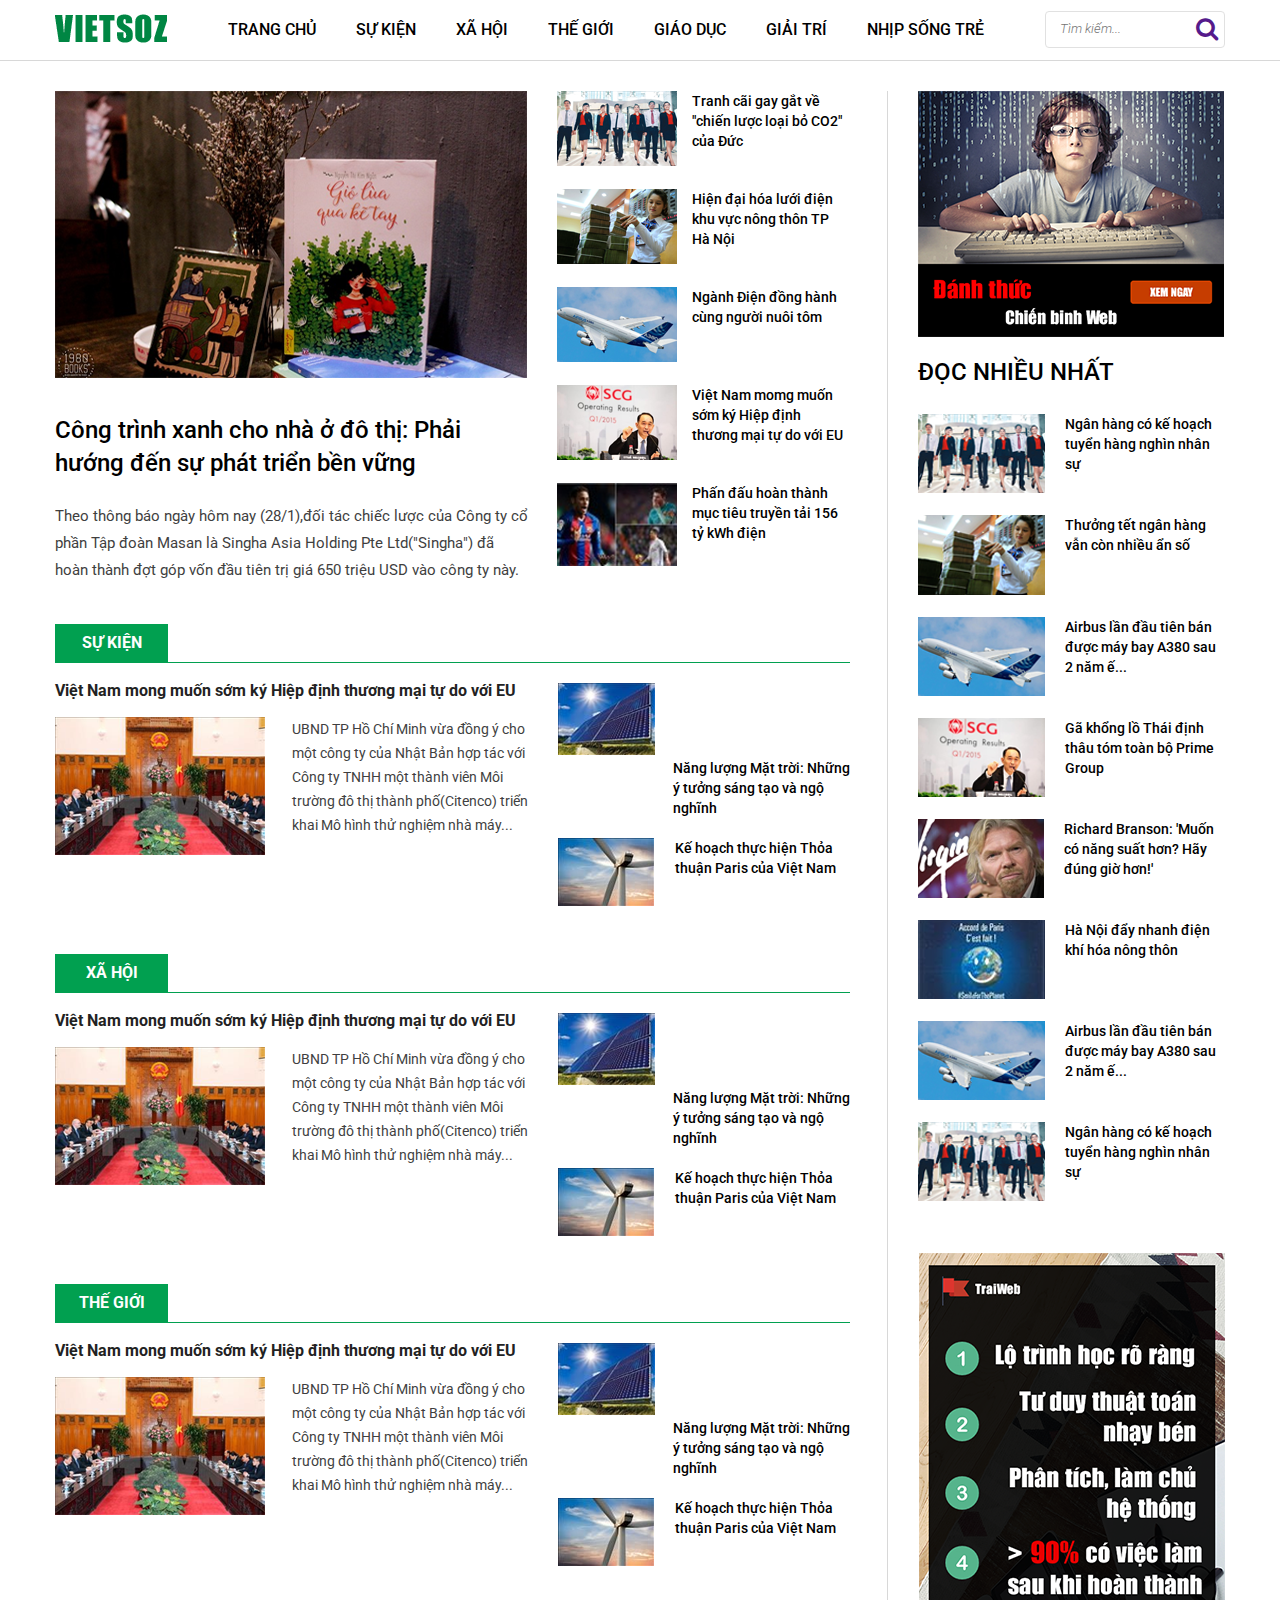
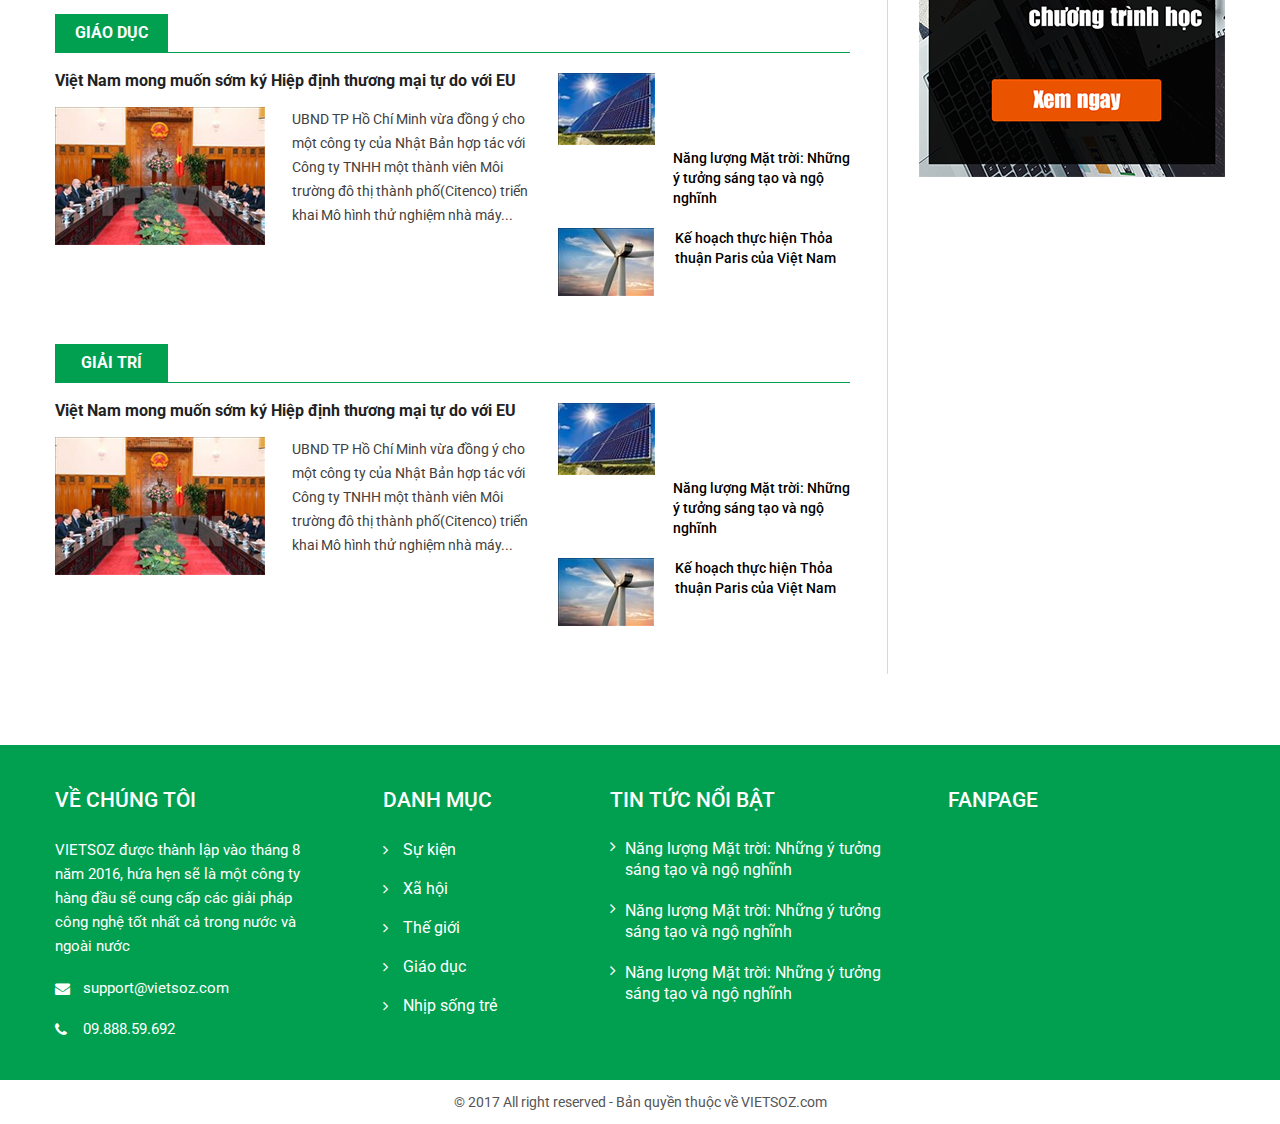
<file: index.html>
<!DOCTYPE html>
<html lang="en">
<head>
	<meta charset="UTF-8">
	<title>Trang chủ</title>
	<link rel="stylesheet" type="text/css" href="css/global.css">
	<link rel="stylesheet" type="text/css" href="css/reset.css">
	<link rel="stylesheet" type="text/css" href="css/style.css">
	<link href="https://fonts.googleapis.com/css?family=Roboto:100i,300i,400,500,700&display=swap" rel="stylesheet">
	<link rel="stylesheet" href="font/font-awesome/css/font-awesome.min.css">
	<script async defer crossorigin="anonymous" src="https://connect.facebook.net/vi_VN/sdk.js#xfbml=1&version=v3.3"></script>
</head>
<body>
	<!-- start wrapper -->
	<div id="wrapper">
		<!-- start header -->
		<div id="header">
			<div class="wp-inner clearfix">
				<a href="" id="logo" class="fl-left">
					<img src="images/logo/lg1.png" alt="">
				</a>
				<ul id="main-menu" class="fl-left">
					<li><a href="index.html">Trang chủ</a></li>
					<li><a href="category.html">Sự kiện</a></li>
					<li><a href="detail.html">Xã hội</a></li>
					<li><a href="category.html">Thế giới</a></li>
					<li><a href="detail.html">Giáo dục</a></li>
					<li><a href="category.html">Giải trí</a></li>
					<li><a href="detail.html">Nhịp sống trẻ</a></li>
				</ul>
				<form class="form-search fl-right">
					<input class="form-control" type="text" placeholder="Tìm kiếm..." aria-label="Search">
					<button class="icon" type="Search">
						<a href=""><i class="fa fa-search" aria-hidden="true"></i></a>
					</button>
				</form>						
			</div>	
		</div>
		<!-- end header -->
		<!-- start content -->
		<div id="wp-content" class="wp-inner clearfix">
			<div id="content" class="fl-left clearfix">
				<div id="wp-cover" class="clearfix">
					<div id="post-cover" class="fl-left ">
						<a href="detail.html" >
							<img src="images/img/img1.png">
						</a>
						<h3><a href="detail.html">Công trình xanh cho nhà ở đô thị: Phải<br> hướng đến sự phát triển bền vững</a></h3>
						<p>Theo thông báo ngày hôm nay (28/1),đối tác chiếc lược của Công ty cổ<br> phần Tập đoàn Masan là Singha Asia Holding Pte Ltd("Singha") đã<br> hoàn thành đợt góp vốn đầu tiên trị giá 650 triệu USD vào công ty này.</p>	
					</div>	
					<div id="list-post-cover" class="fl-right">
						<ul class="list-post">
							<li>
								<a href= "detail.html">
									<img src="images/item/item1.png">
									<h3>Tranh cãi gay gắt về<br>"chiến lược loại bỏ CO2"<br> của Đức</h3>
								</a>
							</li>
							<li>
								<a href= "category.html"><img src="images/item/item2.png">
								<h3>Hiện đại hóa lưới điện<br>khu vực nông thôn TP<br>Hà Nội</h3>
								</a>
							</li>
							<li>
								<a href= "detail.html"><img src="images/item/item3.png">
								<h3>Ngành Điện đồng hành<br>cùng người nuôi tôm</h3>
								</a>
							</li>
							<li>
								<a href= "category.html"><img src="images/item/item4.png">
								<h3>Việt Nam momg muốn<br>sớm ký Hiệp định<br>thương mại tự do với EU</h3>
								</a>
							</li>
							<li>	
								<a href= "detail.html"><img src="images/item/item5.png">
								<h3>Phấn đấu hoàn thành<br>mục tiêu truyền tải 156<br>tỷ kWh điện</h3>
								</a>
							</li>
						</ul>	
					</div>
				</div>
						<ul class="widget clearfix">
							<h3 class="widget-title">Sự kiện</h3>
							<li>
								<div class="widget-content clearfix">
									<div class="post-feature fl-left clearfix">
										<a href="category.html">
											<h4>Việt Nam mong muốn sớm ký Hiệp định thương mại tự do với EU</h4>
										</a>	
										<a href="category.html" class="fl-left">
											<img src="images/item/item6.png">
										</a>	
											<p class="fl-right">UBND TP Hồ Chí Minh vừa đồng ý cho<br>một công ty của Nhật Bản hợp tác với<br>Công ty TNHH một thành viên Môi<br>trường đô thị thành phố(Citenco) triển<br>khai Mô hình thử nghiệm nhà máy...</p>	
									</div>	
									<div class="list-post-feature fl-right">
										<a href="category.html" class="fl-left">
											<img src="images/item/item7.png">
											<p class="fl-right">Năng lượng Mặt trời: Những<br>ý tưởng sáng tạo và ngộ<br>nghĩnh</p>
										</a>		
										<a href="category.html" class="fl-left">
											<img src="images/item/item8.png">
											<p class="fl-right">Kế hoạch thực hiện Thỏa<br>thuận Paris của Việt Nam</p>
										</a>
									</div>	
								</div>
							</li>		
						</ul>
						<ul class="widget clearfix">
							<h3 class="widget-title">Xã hội</h3>
							<li>
								<div class="widget-content clearfix">
									<div class="post-feature fl-left clearfix">
										<a href="category.html">
											<h4>Việt Nam mong muốn sớm ký Hiệp định thương mại tự do với EU</h4>
										</a>	
										<a href="category.html" class="fl-left">
											<img src="images/item/item6.png">
										</a>	
											<p class="fl-right">UBND TP Hồ Chí Minh vừa đồng ý cho<br>một công ty của Nhật Bản hợp tác với<br>Công ty TNHH một thành viên Môi<br>trường đô thị thành phố(Citenco) triển<br>khai Mô hình thử nghiệm nhà máy...</p>
									</div>	
									<div class="list-post-feature fl-right">
										<a href="category.html" class="fl-left">
											<img src="images/item/item7.png">
											<p class="fl-right">Năng lượng Mặt trời: Những<br>ý tưởng sáng tạo và ngộ<br>nghĩnh</p>
										</a>		
										<a href="category.html" class="fl-left">
											<img src="images/item/item8.png">
											<p class="fl-right">Kế hoạch thực hiện Thỏa<br>thuận Paris của Việt Nam</p>
										</a>
									</div>	
								</div>
							</li>		
						</ul>		
						<ul class="widget clearfix">
							<h3 class="widget-title">Thế giới</h3>
							<li>
								<div class="widget-content clearfix">
									<div class="post-feature fl-left clearfix">
										<a href="detail.html">
											<h4>Việt Nam mong muốn sớm ký Hiệp định thương mại tự do với EU</h4>
										</a>	
										<a href="detail.html" class="fl-left">
											<img src="images/item/item6.png">
										</a>	
											<p class="fl-right">UBND TP Hồ Chí Minh vừa đồng ý cho<br>một công ty của Nhật Bản hợp tác với<br>Công ty TNHH một thành viên Môi<br>trường đô thị thành phố(Citenco) triển<br>khai Mô hình thử nghiệm nhà máy...</p>	
									</div>	
									<div class="list-post-feature fl-right">
										<a href="detail.html" class="fl-left">
											<img src="images/item/item7.png">
											<p class="fl-right">Năng lượng Mặt trời: Những<br>ý tưởng sáng tạo và ngộ<br>nghĩnh</p>
										</a>		
										<a href="detail.html" class="fl-left">
											<img src="images/item/item8.png">
											<p class="fl-right">Kế hoạch thực hiện Thỏa<br>thuận Paris của Việt Nam</p>
										</a>
									</div>	
								</div>
							</li>		
						</ul>
						<ul class="widget clearfix">
							<h3 class="widget-title">Giáo dục</h3>
							<li>
								<div class="widget-content clearfix">
									<div class="post-feature fl-left clearfix">
										<a href="detail.html">
											<h4>Việt Nam mong muốn sớm ký Hiệp định thương mại tự do với EU</h4>
										</a>	
										<a href="detail.html" class="fl-left">
											<img src="images/item/item6.png">
										</a>	
											<p class="fl-right">UBND TP Hồ Chí Minh vừa đồng ý cho<br>một công ty của Nhật Bản hợp tác với<br>Công ty TNHH một thành viên Môi<br>trường đô thị thành phố(Citenco) triển<br>khai Mô hình thử nghiệm nhà máy...</p>	
									</div>	
									<div class="list-post-feature fl-right">
										<a href="detail.html" class="fl-left">
											<img src="images/item/item7.png">
											<p class="fl-right">Năng lượng Mặt trời: Những<br>ý tưởng sáng tạo và ngộ<br>nghĩnh</p>
										</a>		
										<a href="detail.html" class="fl-left">
											<img src="images/item/item8.png">
											<p class="fl-right">Kế hoạch thực hiện Thỏa<br>thuận Paris của Việt Nam</p>
										</a>
									</div>	
								</div>
							</li>		
						</ul>
						<ul class="widget clearfix">
							<h3 class="widget-title">Giải trí</h3>
							<li>
								<div class="widget-content clearfix">
									<div class="post-feature fl-left clearfix">
										<a href="category.html">
											<h4>Việt Nam mong muốn sớm ký Hiệp định thương mại tự do với EU</h4>
										</a>	
										<a href="category.html" class="fl-left">
											<img src="images/item/item6.png">
										</a>	
											<p class="fl-right">UBND TP Hồ Chí Minh vừa đồng ý cho<br>một công ty của Nhật Bản hợp tác với<br>Công ty TNHH một thành viên Môi<br>trường đô thị thành phố(Citenco) triển<br>khai Mô hình thử nghiệm nhà máy...</p>
									</div>	
									<div class="list-post-feature fl-right">
										<a href="category.html" class="fl-left">
											<img src="images/item/item7.png">
											<p class="fl-right">Năng lượng Mặt trời: Những<br>ý tưởng sáng tạo và ngộ<br>nghĩnh</p>
										</a>		
										<a href="category.html" class="fl-left">
											<img src="images/item/item8.png">
											<p class="fl-right">Kế hoạch thực hiện Thỏa<br>thuận Paris của Việt Nam</p>
										</a>
									</div>	
								</div>
							</li>		
						</ul>	
				</div>	
				<!-- end content -->
				<!-- start sidebar -->
				<div id="sidebar" class="fl-right">
					<a href="category.html" class="top-view">
						<img src="images/img/img2.png">
					</a>	
					<div class="feature-cat clearfix">
					<h3 class="widget-title">ĐỌC NHIỀU NHẤT</h3>
						<div id="widget-content" class="fl-left">
						<ul class="clearfix">
								<a href="category.html" class="fl-left">
									<img src="images/item/item11.png">
									<p class="fl-right">Ngân hàng có kế hoạch<br>tuyển hàng nghìn nhân<br>sự</p>
								</a>					
						</ul>
						<ul class="clearfix">
								<a href="category.html" class="fl-left">
									<img src="images/item/item12.png">
									<p class="fl-right">Thưởng tết ngân hàng<br>vẫn còn nhiều ẩn số</p>
								</a>						
						</ul>
						<ul class="clearfix">
								<a href="category.html" class="fl-left">
									<img src="images/item/item13.png">
									<p class="fl-right">Airbus lần đầu tiên bán<br>được máy bay A380 sau<br>2 năm ế...</p>
								</a>									
						</ul>	
						<ul class="clearfix">
								<a href="category.html" class="fl-left">
									<img src="images/item/item14.png">
									<p class="fl-right">Gã khổng lồ Thái định<br>thâu tóm toàn bộ Prime<br>Group</p>
								</a>								
						</ul>	
						<ul class="clearfix">
								<a href="category.html" class="fl-left">
									<img src="images/item/item9.png">
									<p class="fl-right">Richard Branson: 'Muốn<br>có năng suất hơn? Hãy<br>đúng giờ hơn!'</p>
								</a>								
						</ul>
						<ul class="clearfix">
								<a href="category.html" class="fl-left">
									<img src="images/item/item10.png">
									<p class="fl-right">Hà Nội đẩy nhanh điện<br>khí  hóa nông thôn</p>
								</a>								
						</ul>	
						<ul class="clearfix">
								<a href="category.html" class="fl-left">
									<img src="images/item/item13.png">
									<p class="fl-right">Airbus lần đầu tiên bán<br>được máy bay A380 sau<br>2 năm ế...</p>
								</a>								
						</ul>	
						<ul class="clearfix">
								<a href="category.html" class="fl-left">
									<img src="images/item/item11.png">
									<p class="fl-right">Ngân hàng có kế hoạch<br>tuyển hàng nghìn nhân<br>sự</p>
								</a>							
						</ul>
					</div>
				</div>
							<a href="category.html" class="post-thumb">
								<img src="images/img/img3.png">
							</a>						
				</div>	
				<!-- end sidebar -->
			</div>
		</div>
		<!-- end wrapper -->
		<!-- start footer -->
		<div id="footer">
			<div class="wp-inner clearfix">
				<div class="about fl-left">
					<h3>Về chúng tôi</h3>
					<p class="Desc">VIETSOZ được thành lập vào tháng 8<br>năm 2016, hứa hẹn sẽ là một công ty<br>hàng đầu sẽ cung cấp các giải pháp<br>công nghệ tốt nhất cả trong nước và<br>ngoài nước</p>
					<p class="Email">support@vietsoz.com</p>
					<p class="Phone">09.888.59.692</p>
				</div>		
				<div class="category fl-left">
					<h3>Danh mục</h3>
					<ul class="list-menu">
						<li><a href="detail.html">Sự kiện</a></li>
						<li><a href="detail.html">Xã hội</a></li>
						<li><a href="detail.html">Thế giới</a></li>
						<li><a href="detail.html">Giáo dục</a></li>
						<li><a href="detail.html">Nhịp sống trẻ</a></li>
					</ul>	
				</div>
				<div class="special-news fl-left">
					<h3>Tin tức nổi bật</h3>
					<ul class="list-menu">
						<li><a href="detail.html">Năng lượng Mặt trời: Những ý tưởng sáng tạo và ngộ nghĩnh</a></li>
						<li><a href="detail.html">Năng lượng Mặt trời: Những ý tưởng sáng tạo và ngộ nghĩnh</a></li>
						<li><a href="detail.html">Năng lượng Mặt trời: Những ý tưởng sáng tạo và ngộ nghĩnh</a></li>
					</ul>	
				</div>	
				<div class="fanpage fl-left">
					<h3>Fanpage</h3>
					<div class="fb-page" 
					data-href="https://www.facebook.com/facebook"
					data-width="380" 
					data-hide-cover="false"
					data-show-facepile="false"></div>
				</div>					
			</div>	
		</div>	
		<!-- end footer -->
		<!-- start copyright -->
		<div id="copyright">
			<div class="wp-inner">
				<p>© 2017 All right reserved - Bản quyền thuộc về VIETSOZ.com</p>
			</div>	
		</div>		
		<!-- end copyright -->
</body>
</html>
</file>
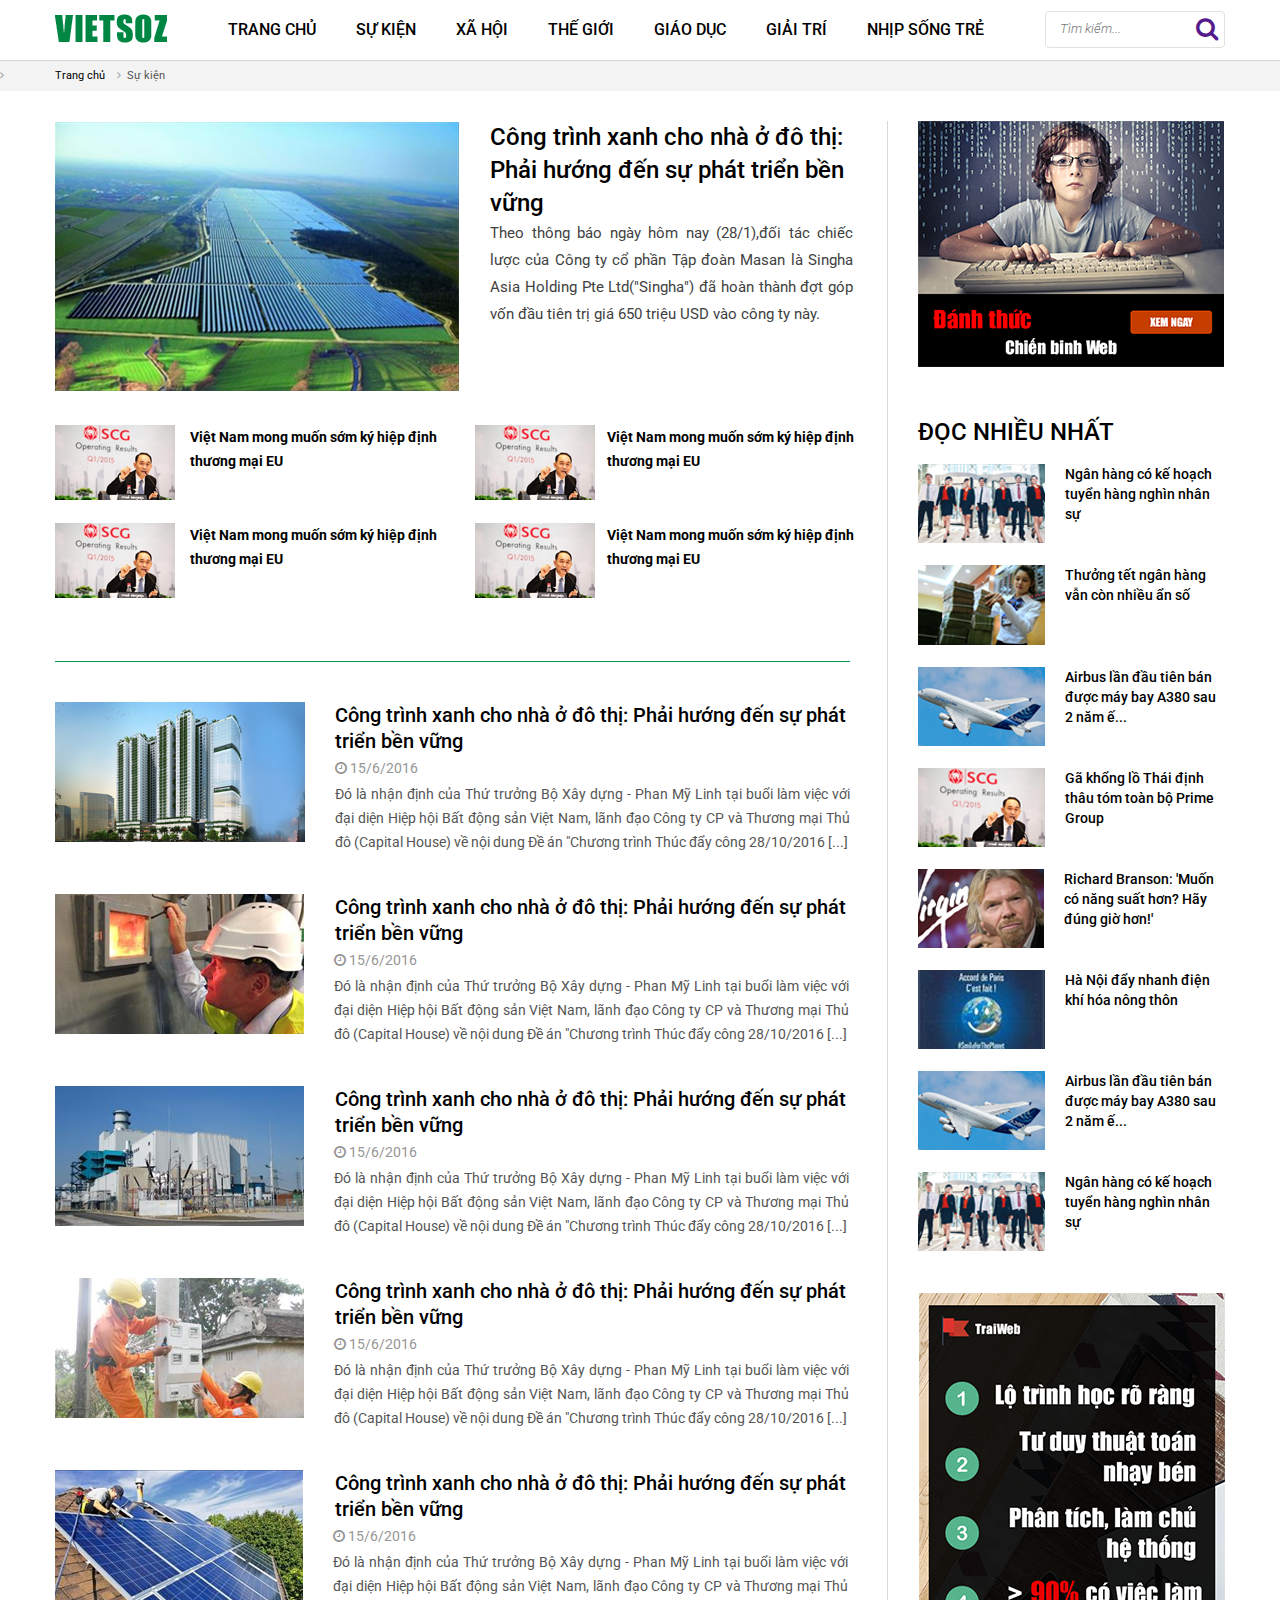
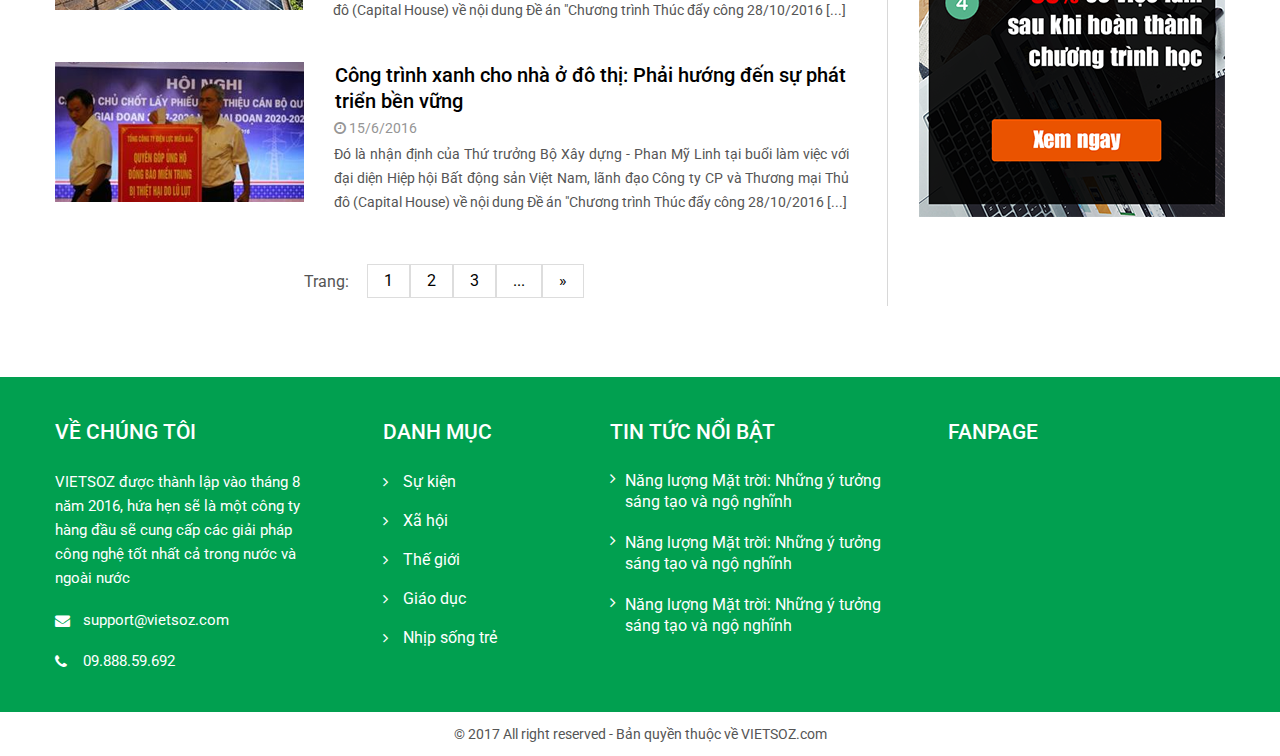
<file: category.html>
<!DOCTYPE html>
<html lang="en">
<head>
	<meta charset="UTF-8">
	<title>Trang chủ</title>
	<link rel="stylesheet" type="text/css" href="css/global.css">
	<link rel="stylesheet" type="text/css" href="css/reset.css">
	<link rel="stylesheet" type="text/css" href="css/category.css">
	<link href="https://fonts.googleapis.com/css?family=Roboto:100i,300i,400,500,700&display=swap" rel="stylesheet">
	<link rel="stylesheet" href="font/font-awesome/css/font-awesome.min.css">
	<script async defer crossorigin="anonymous" src="https://connect.facebook.net/vi_VN/sdk.js#xfbml=1&version=v3.3"></script>
</head>
<body>
	<div id="wrapper">
		<div id="header">
			<div class="wp-inner clearfix">
				<a href="" id="logo" class="fl-left">
					<img src="images/logo/lg1.png" alt="">
				</a>
				<ul id="main-menu" class="fl-left">
					<li><a href="index.html">Trang chủ</a></li>
					<li><a href="category.html">Sự kiện</a></li>
					<li><a href="detail.html">Xã hội</a></li>
					<li><a href="category.html">Thế giới</a></li>
					<li><a href="detail.html">Giáo dục</a></li>
					<li><a href="category.html">Giải trí</a></li>
					<li><a href="detail.html">Nhịp sống trẻ</a></li>
				</ul>
				<form class="form-search fl-right">
					<input class="form-control" type="text" placeholder="Tìm kiếm..." aria-label="Search">
					<button class="icon" type="Search">
						<a href=""><i class="fa fa-search" aria-hidden="true"></i></a>
					</button>
				</form>					
			</div>	
		</div>
		<!-- END HEADER -->
		<div id="breadcrums">
			<div class="wp-inner clearfix">
				<p class="home-page fl-left">Trang chủ</p> 
				<p class="event fl-left">Sự kiện</p>
			</div>
		</div>
		<!-- END MENU TITLE	 -->
		<div id="wp-content" class="wp-inner clearfix">
			<div id="content" class="fl-left clearfix">
				<div id="post-cover" class="clearfix">
					<a href="detail.html" class="post-thumb fl-left">
						<img src="images/img/img4.png">
					</a>
					<div class="post-content fl-right">	
						<h3><a href="detail.html">Công trình xanh cho nhà ở đô thị: Phải hướng đến sự phát triển bền vững</a></h3>
						<p>Theo thông báo ngày hôm nay (28/1),đối tác chiếc lược của Công ty cổ phần Tập đoàn Masan là Singha Asia Holding Pte Ltd("Singha") đã hoàn thành đợt góp vốn đầu tiên trị giá 650 triệu USD vào công ty này.</p>
					</div>	
				</div>					
					<div class="list-post-cover clearfix">
						<ul class="list-post-cover-left fl-left">
							<li class="clearfix">
								<a href="detail.html" class="fl-left">
									<img src="images/item/item4.png">
									<p class="fl-right">Việt Nam mong muốn sớm ký hiệp định thương mại EU</p>
								</a>			
							</li>
							<li class="clearfix">
								<a href="detail.html" class="fl-left">
									<img src="images/item/item4.png">
									<p class="fl-right">Việt Nam mong muốn sớm ký hiệp định thương mại EU</p>
								</a>		
							</li>
						</ul>
						<ul class="list-post-cover-right fl-right">
							<li class="clearfix">
								<a href="detail.html" class="fl-left">
									<img src="images/item/item4.png">
									<p class="fl-right">Việt Nam mong muốn sớm ký hiệp định thương mại EU</p>
								</a>		
							</li>
							<li class="clearfix">
								<a href="detail.html" class="fl-left">
									<img src="images/item/item4.png">
									<p class="fl-right">Việt Nam mong muốn sớm ký hiệp định thương mại EU</p>
								</a>		
							</li>
						</ul>
					</div>	
						<ul class="widget clearfix">
							<li class="paint">
								<div class="post-feature clearfix">
									<a href="detail.html" class="fl-left">
										<img src="images/img/img5.png">
									</a>
									<a href="detail.html" class="fl-right">	
										<h2 class="fl-right">Công trình xanh cho nhà ở đô thị: Phải hướng đến sự phát triển bền vững</h2>
									</a>
									<a href="detail.html" class="time fl-left">	
										<p>15/6/2016</p>
									</a>
									<p class="content1 fl-left">
										Đó là nhận định của Thứ trưởng Bộ Xây dựng - Phan Mỹ Linh tại buổi làm việc với đại diện Hiệp hội Bất động sản Việt Nam, lãnh đạo Công ty CP và Thương mại Thủ đô (Capital House) về nội dung Đề án "Chương trình Thúc đẩy công 28/10/2016 [...]
									</p>		
								</div>	
							</li>		
						</ul>
						<ul class="widget clearfix">
							<li>
								<div class="post-feature clearfix">
									<a href="detail.html" class="fl-left">
										<img src="images/img/img6.png">
									</a>
									<a href="detail.html" class="fl-right">	
										<h2 class="fl-right">Công trình xanh cho nhà ở đô thị: Phải hướng đến sự phát triển bền vững</h2>
									</a>
									<a href="detail.html" class="time fl-left">	
										<p>15/6/2016</p>
									</a>
									<p class="content1 fl-left">
										Đó là nhận định của Thứ trưởng Bộ Xây dựng - Phan Mỹ Linh tại buổi làm việc với đại diện Hiệp hội Bất động sản Việt Nam, lãnh đạo Công ty CP và Thương mại Thủ đô (Capital House) về nội dung Đề án "Chương trình Thúc đẩy công 28/10/2016 [...]
									</p>		
								</div>	
							</li>		
						</ul>
						<ul class="widget clearfix">
							<li>
								<div class="post-feature clearfix">
									<a href="detail.html" class="fl-left">
										<img src="images/img/img7.png">
									</a>
									<a href="detail.html" class="fl-right">	
										<h2 class="fl-right">Công trình xanh cho nhà ở đô thị: Phải hướng đến sự phát triển bền vững</h2>
									</a>
									<a href="detail.html" class="time fl-left">	
										<p>15/6/2016</p>
									</a>
									<p class="content1 fl-left">
										Đó là nhận định của Thứ trưởng Bộ Xây dựng - Phan Mỹ Linh tại buổi làm việc với đại diện Hiệp hội Bất động sản Việt Nam, lãnh đạo Công ty CP và Thương mại Thủ đô (Capital House) về nội dung Đề án "Chương trình Thúc đẩy công 28/10/2016 [...]
									</p>		
								</div>	
							</li>		
						</ul>
						<ul class="widget clearfix">
							<li>
								<div class="post-feature clearfix">
									<a href="detail.html" class="fl-left">
										<img src="images/img/img8.png">
									</a>
									<a href="detail.html" class="fl-right">	
										<h2 class="fl-right">Công trình xanh cho nhà ở đô thị: Phải hướng đến sự phát triển bền vững</h2>
									</a>
									<a href="detail.html" class="time fl-left">	
										<p>15/6/2016</p>
									</a>
									<p class="content1 fl-left">
										Đó là nhận định của Thứ trưởng Bộ Xây dựng - Phan Mỹ Linh tại buổi làm việc với đại diện Hiệp hội Bất động sản Việt Nam, lãnh đạo Công ty CP và Thương mại Thủ đô (Capital House) về nội dung Đề án "Chương trình Thúc đẩy công 28/10/2016 [...]
									</p>		
								</div>	
							</li>		
						</ul>
						<ul class="widget clearfix">
							<li>
								<div class="post-feature clearfix">
									<a href="detail.html" class="fl-left">
										<img src="images/img/img9.png">
									</a>
									<a href="detail.html" class="fl-right">	
										<h2 class="fl-right">Công trình xanh cho nhà ở đô thị: Phải hướng đến sự phát triển bền vững</h2>
									</a>
									<a href="detail.html" class="time fl-left">	
										<p>15/6/2016</p>
									</a>
									<p class="content1 fl-left">
										Đó là nhận định của Thứ trưởng Bộ Xây dựng - Phan Mỹ Linh tại buổi làm việc với đại diện Hiệp hội Bất động sản Việt Nam, lãnh đạo Công ty CP và Thương mại Thủ đô (Capital House) về nội dung Đề án "Chương trình Thúc đẩy công 28/10/2016 [...]
									</p>		
								</div>	
							</li>		
						</ul>
						<ul class="widget clearfix widget-last">
							<li>
								<div class="post-feature clearfix">
									<a href="detail.html" class="fl-left">
										<img src="images/img/img10.png">
									</a>
									<a href="detail.html" class="fl-right">	
										<h2 class="fl-right">Công trình xanh cho nhà ở đô thị: Phải hướng đến sự phát triển bền vững</h2>
									</a>
									<a href="detail.html" class="time fl-left">	
										<p>15/6/2016</p>
									</a>
									<p class="content1 fl-left">
										Đó là nhận định của Thứ trưởng Bộ Xây dựng - Phan Mỹ Linh tại buổi làm việc với đại diện Hiệp hội Bất động sản Việt Nam, lãnh đạo Công ty CP và Thương mại Thủ đô (Capital House) về nội dung Đề án "Chương trình Thúc đẩy công 28/10/2016 [...]
									</p>		
								</div>	
							</li>		
						</ul>
						<div class="pagination clearfix">
						<p class="fl-left">Trang: </p>
						<ul class="fl-right">
   							<li><a href="#">1</a></li>
    						<li class="active"><a href="#">2</a></li>
    						<li><a href="#">3</a></li>
    						<li><a href="#">...</a></li>
							<li><a href="#">&raquo;</a></li>
  						</ul>
  						</div>
				</div>	
				<!-- END CONTENT -->
				<div id="sidebar" class="fl-right ">
					<a href="category.html" class="top-view">
						<img src="images/img/img2.png">
					</a>	
					<h3 class="widget-title">ĐỌC NHIỀU NHẤT</h3>
						<div id="widget-content" class="fl-left">
						<ul class="clearfix">
								<a href="detail.html" class="fl-left">
									<img src="images/item/item11.png">
									<p class="fl-right">Ngân hàng có kế hoạch<br>tuyển hàng nghìn nhân<br>sự</p>
								</a>					
						</ul>
						<ul class="clearfix">
								<a href="detail.html" class="fl-left">
									<img src="images/item/item12.png">
									<p class="fl-right">Thưởng tết ngân hàng<br>vẫn còn nhiều ẩn số</p>
								</a>						
						</ul>
						<ul class="clearfix">
								<a href="detail.html" class="fl-left">
									<img src="images/item/item13.png">
									<p class="fl-right">Airbus lần đầu tiên bán<br>được máy bay A380 sau<br>2 năm ế...</p>
								</a>									
						</ul>	
						<ul class="clearfix">
								<a href="detail.html" class="fl-left">
									<img src="images/item/item14.png">
									<p class="fl-right">Gã khổng lồ Thái định<br>thâu tóm toàn bộ Prime<br>Group</p>
								</a>								
						</ul>	
						<ul class="clearfix">
								<a href="detail.html" class="fl-left">
									<img src="images/item/item9.png">
									<p class="fl-right">Richard Branson: 'Muốn<br>có năng suất hơn? Hãy<br>đúng giờ hơn!'</p>
								</a>								
						</ul>
						<ul class="clearfix">
								<a href="detail.html" class="fl-left">
									<img src="images/item/item10.png">
									<p class="fl-right">Hà Nội đẩy nhanh điện<br>khí  hóa nông thôn</p>
								</a>								
						</ul>	
						<ul class="clearfix">
								<a href="detail.html" class="fl-left">
									<img src="images/item/item13.png">
									<p class="fl-right">Airbus lần đầu tiên bán<br>được máy bay A380 sau<br>2 năm ế...</p>
								</a>								
						</ul>	
						<ul class="clearfix">
								<a href="detail.html" class="fl-left">
									<img src="images/item/item11.png">
									<p class="fl-right">Ngân hàng có kế hoạch<br>tuyển hàng nghìn nhân<br>sự</p>
								</a>							
						</ul>
					</div>
						<div id="post-thumb" class="fl-left">
							<a href="detail.html">
								<img src="images/img/img3.png">
							</a>	
						</div>					
				</div>	
				<!-- END SIDEBAR -->
			</div>
		</div>
		<!-- END WRAPPER -->
		<div id="footer">
			<div class="wp-inner clearfix">
				<div class="about fl-left">
					<h3>Về chúng tôi</h3>
					<p class="Desc">VIETSOZ được thành lập vào tháng 8<br>năm 2016, hứa hẹn sẽ là một công ty<br>hàng đầu sẽ cung cấp các giải pháp<br>công nghệ tốt nhất cả trong nước và<br>ngoài nước</p>
					<p class="Email">support@vietsoz.com</p>
					<p class="Phone">09.888.59.692</p>
				</div>		
				<div class="category fl-left">
					<h3>Danh mục</h3>
					<ul class="list-menu">
						<li><a href="detail.html">Sự kiện</a></li>
						<li><a href="detail.html">Xã hội</a></li>
						<li><a href="detail.html">Thế giới</a></li>
						<li><a href="detail.html">Giáo dục</a></li>
						<li><a href="detail.html">Nhịp sống trẻ</a></li>
					</ul>	
				</div>
				<div class="special-news fl-left">
					<h3>Tin tức nổi bật</h3>
					<ul class="list-menu">
						<li><a href="detail.html">Năng lượng Mặt trời: Những ý tưởng sáng tạo và ngộ nghĩnh</a></li>
						<li><a href="detail.html">Năng lượng Mặt trời: Những ý tưởng sáng tạo và ngộ nghĩnh</a></li>
						<li><a href="detail.html">Năng lượng Mặt trời: Những ý tưởng sáng tạo và ngộ nghĩnh</a></li>
					</ul>	
				</div>	
				<div class="fanpage fl-left">
					<h3>Fanpage</h3>
					<div class="fb-page" 
					data-href="https://www.facebook.com/facebook"
					data-width="380" 
					data-hide-cover="false"
					data-show-facepile="false"></div>
				</div>					
			</div>	
		</div>	
		<!-- END FOOTER -->
		<div id="copyright">
			<div class="wp-inner">
				<p>© 2017 All right reserved - Bản quyền thuộc về VIETSOZ.com</p>
			</div>	
		</div>		
		<!-- END COPYRIGHT	 -->
</body>
</html>
</file>
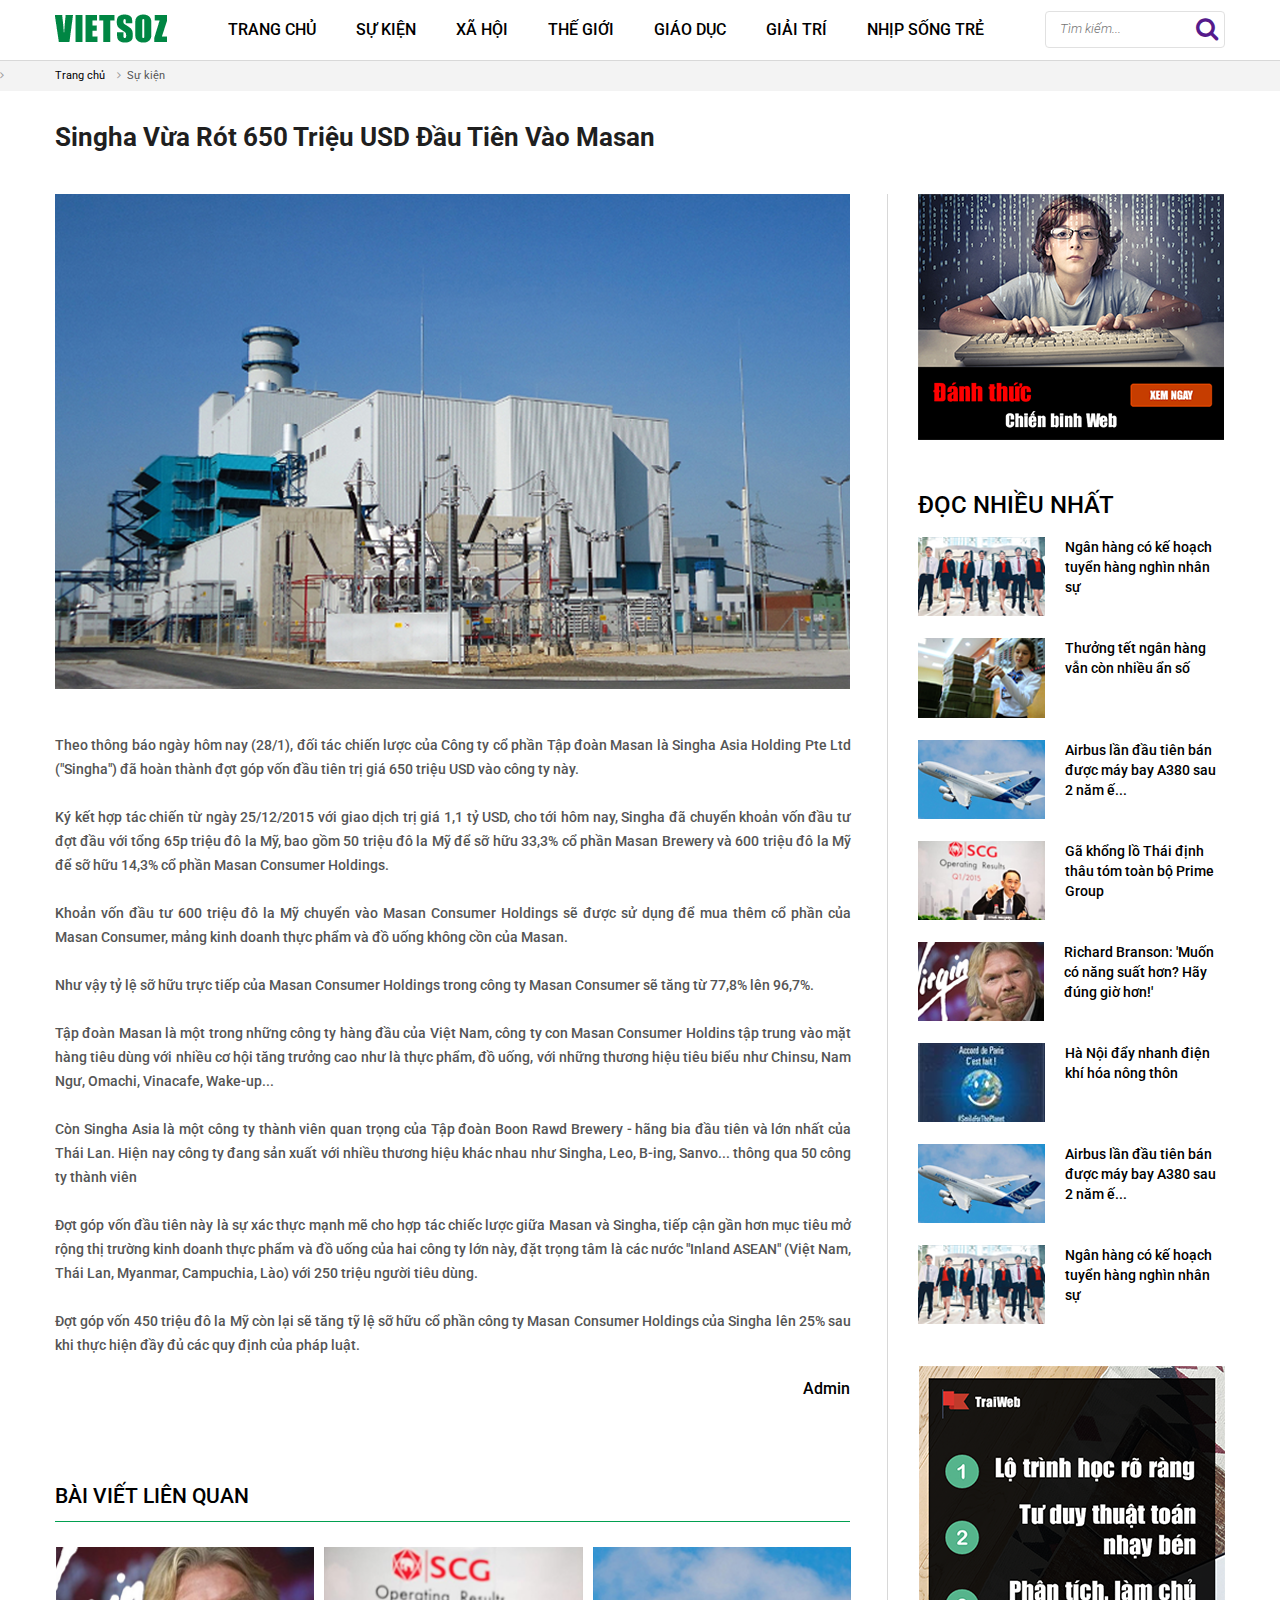
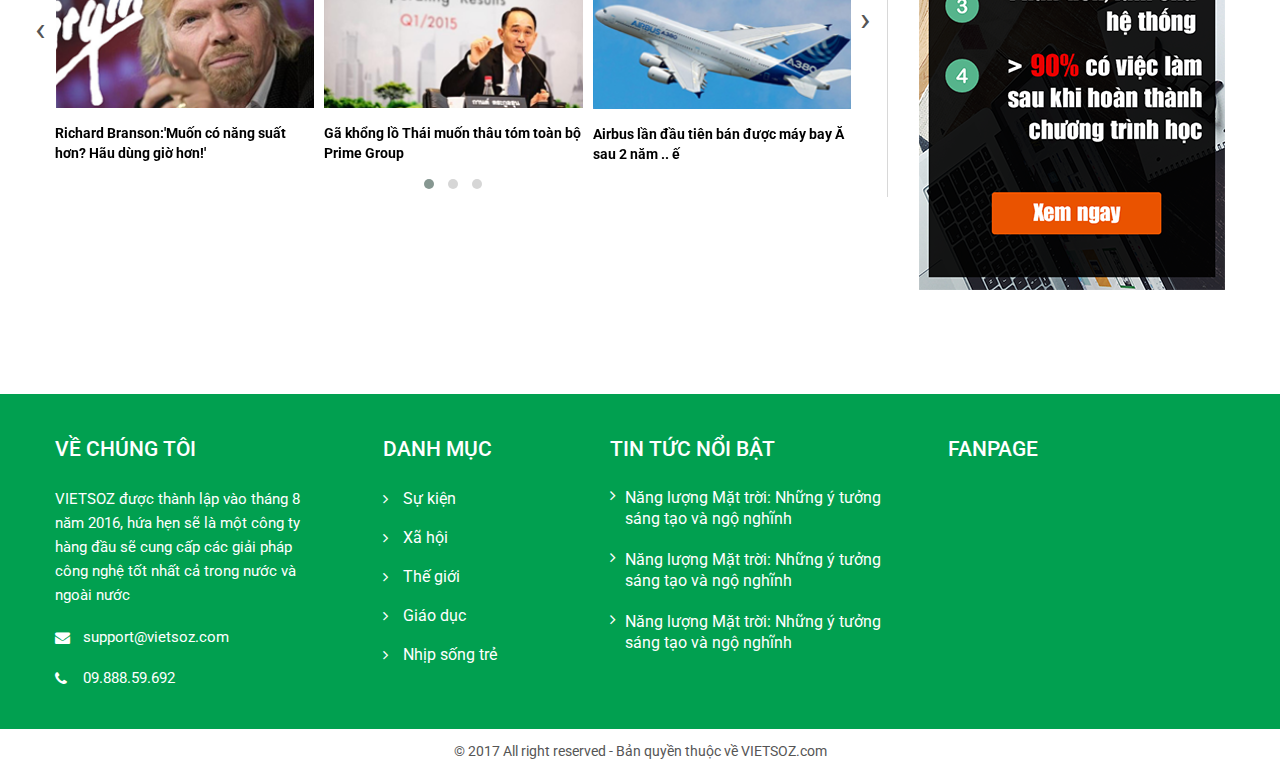
<file: detail.html>
<!DOCTYPE html>
<html lang="en">
<head>
	<meta charset="UTF-8">
	<title>Trang chủ</title>
	<link rel="stylesheet" type="text/css" href="css/global.css">
	<link rel="stylesheet" type="text/css" href="css/reset.css">
	<link rel="stylesheet" type="text/css" href="css/detail.css">
	<link href="https://fonts.googleapis.com/css?family=Roboto:100i,300i,400,500,700&display=swap" rel="stylesheet">
	<link rel="stylesheet" href="font/font-awesome/css/font-awesome.min.css">
	<script async defer crossorigin="anonymous" src="https://connect.facebook.net/vi_VN/sdk.js#xfbml=1&version=v3.3"></script>
	<link rel="stylesheet" href="owlcarousel/assets/owl.carousel.min.css">
	<link rel="stylesheet" href="owlcarousel/assets/owl.theme.default.min.css">
	<script src="https://code.jquery.com/jquery-3.4.1.min.js"></script>
	<script src="owlcarousel/owl.carousel.min.js"></script>
	<script src="owlcarousel/main.js"></script>
</head>
<body>
	<div id="wrapper">
		<div id="header">
			<div class="wp-inner clearfix">
				<a href="" id="logo" class="fl-left">
					<img src="images/logo/lg1.png" alt="">
				</a>
				<ul id="main-menu" class="fl-left">
					<li><a href="index.html">Trang chủ</a></li>
					<li><a href="category.html">Sự kiện</a></li>
					<li><a href="detail.html">Xã hội</a></li>
					<li><a href="category.html">Thế giới</a></li>
					<li><a href="detail.html">Giáo dục</a></li>
					<li><a href="category.html">Giải trí</a></li>
					<li><a href="detail.html">Nhịp sống trẻ</a></li>
				</ul>
				<form class="form-search fl-right">
					<input class="form-control" type="text" placeholder="Tìm kiếm..." aria-label="Search">
					<button class="icon" type="Search">
						<a href=""><i class="fa fa-search" aria-hidden="true"></i></a>
					</button>
				</form>					
			</div>	
		</div>
		<!-- END HEADER -->
		<div id="breadcrums">
			<div class="wp-inner clearfix">
				<p class="home-page fl-left">Trang chủ</p> 
				<p class="event fl-left">Sự kiện</p>
			</div>
		</div>
		<!-- END MENU TITLE	 -->
		<div id="wp-content" class="wp-inner clearfix">
			<h2 class="post-title">Singha Vừa Rót 650 Triệu USD Đầu Tiên Vào Masan</h2>
					<div id="post-content" class="fl-left clearfix">
						<a href="category.html" class="post-thumb">
							<img src="images/img/img11.png">
						</a>
						<p>Theo thông báo ngày hôm nay (28/1), đối tác chiến lược của Công ty cổ phần Tập đoàn Masan là Singha Asia Holding Pte Ltd ("Singha") đã hoàn thành đợt góp vốn đầu tiên trị giá 650 triệu USD vào công ty này.<br><br></p>
						<p>Ký kết hợp tác chiến từ ngày 25/12/2015 với giao dịch trị giá 1,1 tỷ USD, cho tới hôm nay, Singha đã chuyển khoản vốn đầu tư đợt đầu với tổng 65p triệu đô la Mỹ, bao gồm 50 triệu đô la Mỹ để sỡ hữu 33,3% cổ phần Masan Brewery và 600 triệu đô la Mỹ để sỡ hữu 14,3% cổ phần Masan Consumer Holdings.<br><br></p>
						<p>Khoản vốn đầu tư 600 triệu đô la Mỹ chuyển vào Masan Consumer Holdings sẽ được sử dụng để mua thêm cổ phần của Masan Consumer, mảng kinh doanh thực phẩm và đồ uống không cồn của Masan.<br><br></p>
						<p>Như vậy tỷ lệ sỡ hữu trực tiếp của Masan Consumer Holdings trong công ty Masan Consumer sẽ tăng từ 77,8% lên 96,7%.<br><br></p>
						<p>Tập đoàn Masan là một trong những công ty hàng đầu của Việt Nam, công ty con Masan Consumer Holdins tập trung vào mặt hàng tiêu dùng với nhiều cơ hội tăng trưởng cao như là thực phẩm, đồ uống, với những thương hiệu tiêu biểu như Chinsu, Nam Ngư, Omachi, Vinacafe, Wake-up...<br><br></p>
						<p>Còn Singha Asia là một công ty thành viên quan trọng của Tập đoàn Boon Rawd Brewery - hãng bia đầu tiên và lớn nhất của Thái Lan. Hiện nay công ty đang sản xuất với nhiều thương hiệu khác nhau như Singha, Leo, B-ing, Sanvo... thông qua 50 công ty thành viên<br><br></p>
						<p>Đợt góp vốn đầu tiên này là sự xác thực mạnh mẽ cho hợp tác chiếc lược giữa Masan và Singha, tiếp cận gần hơn mục tiêu mở rộng thị trường kinh doanh thực phẩm và đồ uống của hai công ty lớn này, đặt trọng tâm là các nước "Inland ASEAN" (Việt Nam, Thái Lan, Myanmar, Campuchia, Lào) với 250 triệu người tiêu dùng.<br><br></p>
						<p>Đợt góp vốn 450 triệu đô la Mỹ còn lại sẽ tăng tỹ lệ sỡ hữu cổ phần công ty Masan Consumer Holdings của Singha lên 25% sau khi thực hiện đầy đủ các quy định của pháp luật.<br><br></p>
						<h3>Admin</h3>
						<div class="fb-like button-like" data-href="https://developers.facebook.com/docs/plugins/" data-width="" data-layout="standard" data-action="like" data-size="small" data-show-faces="true" data-share="true"></div>
						<div class="fb-comments" data-href="https://developers.facebook.com/docs/plugins/comments#configurator" data-width="795" data-numposts="1"></div>
						<h2 class="post-related">BÀI VIẾT LIÊN QUAN</h2>
						<div class="line-green"></div>
						<div id="wp-slider">
							<div class="owl-carousel owl-theme">
 							 	<div>
 							 		<a href="category.html">
 							 			<img src="images/img/img12.png">
										<h4>Richard Branson:'Muốn có năng suất hơn? Hãu dùng giờ hơn!'</h4>
 							 		</a>
 							 	</div>
  								<div>
  									<a href="category.html">
 							 			<img src="images/img/img13.png">
										<h4>Gã khổng lồ Thái muốn thâu tóm toàn bộ Prime Group</h4>
 							 		</a>
  								</div>
  								<div>
  									<a href="category.html">
 							 			<img src="images/img/img14.png">
										<h4>Airbus lần đầu tiên bán được máy bay Ă sau 2 năm .. ế</h4>
 							 		</a>
  								</div>
  								<div>
									<a href="detail.html">
 							 			<img src="images/img/img12.png">
										<h4>Richard Branson:'Muốn có năng suất hơn? Hãu dùng giờ hơn!'</h4>
 							 		</a>					
  								</div>
  								<div>
  									<a href="detail.html">
 							 			<img src="images/img/img13.png">
										<h4>Gã khổng lồ Thái muốn thâu tóm toàn bộ Prime Group</h4>
 							 		</a>
 							 	</div>
  								<div>
  									<a href="detail.html">
 							 			<img src="images/img/img14.png">
										<h4>Airbus lần đầu tiên bán được máy bay Ă sau 2 năm .. ế</h4>
 							 		</a>
 							 	</div>
  								<div>
  									<a href="detail.html">
 							 			<img src="images/img/img12.png">
										<h4>Richard Branson:'Muốn có năng suất hơn? Hãu dùng giờ hơn!'</h4>
 							 		</a>
 							 	</div>
  								<div>
  									<a href="detail.html">
 							 			<img src="images/img/img13.png">
										<h4>Gã khổng lồ Thái muốn thâu tóm toàn bộ Prime Group</h4>
 							 		</a>
 							 	</div>
  								<div>
  									<a href="detail.html">
 							 			<img src="images/img/img14.png">
										<h4>Airbus lần đầu tiên bán được máy bay Ă sau 2 năm .. ế</h4>
 							 		</a>
 							 	</div>
							</div>
						</div>	
					</div>
				<!-- END CONTENT -->
				<div id="sidebar" class="fl-right">
					<a href="#" id="post-thumb">
						<img src="images/img/img2.png">
					</a>	
					<h3 class="widget-title">ĐỌC NHIỀU NHẤT</h3>
						<div id="widget-content" class="fl-left">
						<ul class="clearfix">
								<a href="category.html" class="fl-left">
									<img src="images/item/item11.png">
									<p class="fl-right">Ngân hàng có kế hoạch<br>tuyển hàng nghìn nhân<br>sự</p>
								</a>					
						</ul>
						<ul class="clearfix">
								<a href="category.html" class="fl-left">
									<img src="images/item/item12.png">
									<p class="fl-right">Thưởng tết ngân hàng<br>vẫn còn nhiều ẩn số</p>
								</a>						
						</ul>
						<ul class="clearfix">
								<a href="category.html" class="fl-left">
									<img src="images/item/item13.png">
									<p class="fl-right">Airbus lần đầu tiên bán<br>được máy bay A380 sau<br>2 năm ế...</p>
								</a>									
						</ul>	
						<ul class="clearfix">
								<a href="category.html" class="fl-left">
									<img src="images/item/item14.png">
									<p class="fl-right">Gã khổng lồ Thái định<br>thâu tóm toàn bộ Prime<br>Group</p>
								</a>								
						</ul>	
						<ul class="clearfix">
								<a href="category.html" class="fl-left">
									<img src="images/item/item9.png">
									<p class="fl-right">Richard Branson: 'Muốn<br>có năng suất hơn? Hãy<br>đúng giờ hơn!'</p>
								</a>								
						</ul>
						<ul class="clearfix">
								<a href="category.html" class="fl-left">
									<img src="images/item/item10.png">
									<p class="fl-right">Hà Nội đẩy nhanh điện<br>khí  hóa nông thôn</p>
								</a>								
						</ul>	
						<ul class="clearfix">
								<a href="detail.html" class="fl-left">
									<img src="images/item/item13.png">
									<p class="fl-right">Airbus lần đầu tiên bán<br>được máy bay A380 sau<br>2 năm ế...</p>
								</a>								
						</ul>	
						<ul class="clearfix">
								<a href="detail.html" class="fl-left">
									<img src="images/item/item11.png">
									<p class="fl-right">Ngân hàng có kế hoạch<br>tuyển hàng nghìn nhân<br>sự</p>
								</a>							
						</ul>
					</div>
						<div id="post-thumb" class="fl-left">
							<a href="detail.html">
								<img src="images/img/img3.png">
							</a>	
						</div>					
				</div>	
				<!-- END SIDEBAR -->
			</div>
		</div>
		<!-- END WRAPPER -->
		<div id="footer">
			<div class="wp-inner clearfix">
				<div class="about fl-left">
					<h3>Về chúng tôi</h3>
					<p class="Desc">VIETSOZ được thành lập vào tháng 8<br>năm 2016, hứa hẹn sẽ là một công ty<br>hàng đầu sẽ cung cấp các giải pháp<br>công nghệ tốt nhất cả trong nước và<br>ngoài nước</p>
					<p class="Email">support@vietsoz.com</p>
					<p class="Phone">09.888.59.692</p>
				</div>		
				<div class="category fl-left">
					<h3>Danh mục</h3>
					<ul class="list-menu">
						<li><a href="category.html">Sự kiện</a></li>
						<li><a href="category.html">Xã hội</a></li>
						<li><a href="category.html">Thế giới</a></li>
						<li><a href="category.html">Giáo dục</a></li>
						<li><a href="category.html">Nhịp sống trẻ</a></li>
					</ul>	
				</div>
				<div class="special-news fl-left">
					<h3>Tin tức nổi bật</h3>
					<ul class="list-menu">
						<li><a href="detail.html">Năng lượng Mặt trời: Những ý tưởng sáng tạo và ngộ nghĩnh</a></li>
						<li><a href="detail.html">Năng lượng Mặt trời: Những ý tưởng sáng tạo và ngộ nghĩnh</a></li>
						<li><a href="detail.html">Năng lượng Mặt trời: Những ý tưởng sáng tạo và ngộ nghĩnh</a></li>
					</ul>	
				</div>	
				<div class="fanpage fl-left">
					<h3>Fanpage</h3>
					<div class="fb-page" 
					data-href="https://www.facebook.com/facebook"
					data-width="380" 
					data-hide-cover="false"
					data-show-facepile="false"></div>
				</div>					
			</div>	
		</div>	
		<!-- END FOOTER -->
		<div id="copyright">
			<div class="wp-inner">
				<p>© 2017 All right reserved - Bản quyền thuộc về VIETSOZ.com</p>
			</div>	
		</div>		
		<!-- END COPYRIGHT	 -->
</body>
</html>
</file>
<file: css/global.css>
.fl-left{
	float: left;
}
.fl-right{
	float: right;
}
.wp-inner{
	margin: 0px auto;
	width: 1170px;	
}
.text-center{
	text-align: center;
}
.text-justyfy{
	text-align: justify;
}
.text-left{
	text-align: left;
}
.text-right{
	text-align: right;
}
</file>
<file: css/style.css>
body{
	font-family: 'Roboto';
}
#header{
	border-bottom: 1px solid #d8d8d8;
	margin-bottom: 30px;
}
/*#header ul li{
	float: left;
	padding: 21px 30px 22px 0px;
}*/
#logo{
	padding: 14px 0px;
	display: block;
}
#header .wp-inner ul#main-menu{
	padding-left: 40px;
}
#header .wp-inner ul#main-menu li{
	float: left;
	padding: 20px 20px;
	display: block;
}
#header .wp-inner ul li:hover{
	background: #1ebf62;
}
#header .wp-inner ul li a:hover{
	color: #ffffff;
}		
#header .wp-inner ul li a{
	font-size: 16px;
	font-weight: 500;
	color: #000000;
	text-transform: uppercase;
	line-height: 20px
}
.form-search{
	padding: 11px 0px 11px 0px;
	position: relative;
}
input[type="text"] {
      width: 180px;
      box-sizing: border-box;
      border: 1px solid #e1e1e1;
      border-radius: 4px;
      padding: 9px 36px 11px 14px;
      font-size: 13px;
      font-family: 'Roboto';
      font-weight: 300;
      font-style: italic;
}
.form-search button.icon{
	font-size: 24px;
	border: none;
	background: none;
	position: absolute;
	left: 145px;
    top: 14px;
}
.form-search button.icon a:hover{
	color: #01a050;
}
/*END HEADER*/
#content{
	width: 833px;
	border-right: 1px solid #d8d8d8;
}
#content #post-cover h3 a{
	font-size: 24px;
	font-weight: 500;
	color: #000000;
	line-height: 33px;
	padding: 33px 65px 23px 0px;
}
#content #post-thumb h3 a:hover{
	color: #01a050;
}
#post-cover p{
	font-size: 15px;
	color: #3f3f3f;
	line-height: 27px;
}
#post-cover a{
	display: block;
}
ul.list-post li a{
	display: block;
}
#list-post-cover ul.list-post li{
	padding-bottom: 20px;
}
#list-post-cover ul.list-post li a h3{
	float: right;
	font-size: 14px;
	line-height: 20px;
	color: #000000;
	font-weight: 500;
	min-width: 172px;
	padding: 0px 0px 0px 15px;
}
#list-post-cover ul.list-post li a h3:hover{
	color: #01a050;
}
#wp-content #content #list-post-cover{
	margin-right: 38px;
}
ul.widget {
	width: 795px;
}
ul.widget li .post-feature{
	width: 473px;
}	
ul.widget li .list-post-feature{
	width: 322px;
	margin: 20px 0px 25px 0px;
}	
.list-post-feature a{
	padding: 0px 0px 20px 30px;
}
.list-post-feature a p{
	font-size: 14px;
	color: #000000;
	line-height: 20px;
	font-weight: 500;
	padding-left: 20px;
}
.list-post-feature a p:hover{
	color: #01a050;
}
#content ul.widget .widget-title{
	width: 113px;
	text-align: center;
	background: #01a050;
	padding: 11px 0px 11px 0px;
	text-transform: uppercase;
	color: #fefefe;
}
#content ul.widget li{
	border-top: 1px solid #01a050;
}
.widget li .post-feature h4{
	padding-top: 20px;
	padding-bottom: 18px;
	font-size: 16px;
    color: #222222;
}
.widget li .post-feature h4:hover{
	color: #01a050;
}
.widget li .post-feature p{
	padding-left: 18px;
    font-size: 14px;
    line-height: 24px;
    color: #3f3f3f;
}
#post-cover{
	display: block;
}
#wp-cover{
	margin-bottom: 35px;
}
/*END CONTENT*/
#sidebar{
	width: 337px;
	padding-left: 30px;
}
#sidebar .widget-title{
	font-size: 24px;
	font-weight: 500;
	color: #000000;
}
#sidebar #widget-content{
	width: 337px;
	padding: 30px 0px 30px 0px;
}
#sidebar .fl-left a{
	display: block;
}
#widget-content p{
	padding-left: 20px;
	font-size: 14px;
	color: #000000;
	font-weight: 500;
	line-height: 20px
}
#widget-content p:hover{
	color: #01a050;
}
#widget-content ul{
	margin-bottom: 19px;
}
#wrapper{
	margin-bottom: 71px;
}
#sidebar #post-thumb1{
	margin: 30px 0px 0px 30px
}
#post{
	margin-left: 30px;
}
#sidebar a.topview{
	display: block;
}
#sidebar .top-view{
	display: block;
}
#sidebar .feature-cat{
	margin-top: 20px;
}
#sidebar .post-thumb{
	display: block;
}
/*END SIDEBAR*/
#footer{
	background: #01a050;
}
#footer .wp-inner .about{
	padding: 0px 30px 40px 0px;
	width: 278px;
}
#footer .wp-inner .about h3{
	font-size: 21px;
	line-height: 21px;
	color: #ffffff;
	text-transform: uppercase;
	font-weight: 500;
    padding: 45px 0px 27px 0px;
}
#footer .wp-inner .about p.Desc{
	font-size: 15px;
	line-height: 24px;
	color: #ffffff;	
	padding-bottom: 20px;
}	
#footer .wp-inner .about p.Email{
	font-size: 15px;
	line-height: 21px;
	color: #ffffff;
	padding-left:28px;
	padding-bottom: 20px;
	position: relative;
}	
#footer .wp-inner .about p.Email:after{
	position: absolute;
	content: '\f0e0';
	font-family: 'fontAwesome';
	left: 0px;
}
#footer .wp-inner .about p.Phone{
	font-size: 15px;
	line-height: 21px;
	color: #ffffff;
	padding-left:28px;
	position: relative;
}	
#footer .wp-inner .about p.Phone:after{
	position: absolute;
	content: '\f095';
	font-family: 'fontAwesome';
	left: 0px;
}
#footer .wp-inner .category{
	width: 195px;
	padding-left: 50px;
}
#footer .wp-inner .category h3{
	font-size: 21px;
	line-height: 21px;
	color: #ffffff;
	text-transform: uppercase;
	font-weight: 500;
    padding: 45px 0px 27px 0px;
}
#footer .wp-inner .category .list-menu{
	font-size: 15px;
	line-height: 24px;
	padding: 0px 28px 7px 20px;
	position: relative;
}	
#footer .wp-inner .category ul.list-menu li{
	padding-bottom: 15px;
}	
#footer .wp-inner .category .list-menu li a{
	color: #ffffff; 
	font-size: 16px;
	line-height: 21px;
}			
#footer .wp-inner .category ul.list-menu li:before {
    position: absolute;
    content: '\f105';
    font-family: 'fontAwesome';
    left: 0px;
    color: #ffffff
}
#footer .wp-inner .special-news{
    width: 360px;
    padding-left: 82px;
}
#footer .wp-inner .special-news h3 {
    font-size: 21px;
    line-height: 21px;
    color: #ffffff;
    text-transform: uppercase;
    font-weight: 500;
    padding: 45px 0px 27px 0px;
}
#footer .wp-inner .special-news .list-menu {
	padding-left: 15px;
	position: relative;
}	
#footer .wp-inner .special-news .list-menu li a {
	color: #ffffff;
    font-size: 16px;
    line-height: 21px;
}	
#footer .wp-inner .special-news .list-menu li{
	padding-bottom: 20px;
}
#footer .wp-inner .special-news .list-menu li:before{
	position: absolute;
    content: '\f105';
    font-family: 'fontAwesome';
    left: 0px;
    color: #ffffff
}	
#footer .wp-inner .fanpage{
    width: 337px;
    padding-left: 60px;
}
#footer .wp-inner .fanpage h3 {
    font-size: 21px;
    line-height: 21px;
    color: #ffffff;
    text-transform: uppercase;
    font-weight: 500;
    padding: 45px 0px 27px 0px;
}
/*END FOOTER*/
#copyright .wp-inner p{
	font-size: 14px;
	text-align: center;
	padding: 15px 0px 15px 0px;
}
/*END COPYRIGHT*/
</file>
<file: css/category.css>
body{
	font-family: 'Roboto';
}
#header{
	border-bottom: 1px solid #d8d8d8;
}
#header ul li{
	float: left;
	padding: 21px 30px 22px 0px;
}
#logo{
	padding: 14px 0px;
	display: block;
}
#header .wp-inner ul#main-menu{
	padding-left: 40px;
}
#header .wp-inner ul#main-menu li{
	float: left;
	padding: 20px 20px;
	display: block;
}
#header .wp-inner ul li:hover{
	background: #1ebf62;
}
#header .wp-inner ul li a:hover{
	color: #ffffff;
}		
#header .wp-inner ul li a{
	font-size: 16px;
	font-weight: 500;
	color: #000000;
	text-transform: uppercase;
	line-height: 20px
}
.form-search{
	padding: 11px 0px 11px 0px;
	position: relative;
}
input[type="text"] {
      width: 180px;
      box-sizing: border-box;
      border: 1px solid #e1e1e1;
      border-radius: 4px;
      padding: 9px 36px 11px 14px;
      font-size: 13px;
      font-family: 'Roboto';
      font-weight: 300;
      font-style: italic;
}
.form-search button.icon{
	font-size: 24px;
	border: none;
	background: none;
	position: absolute;
	left: 145px;
    top: 14px;
}
.form-search button.icon a:hover{
	color: #01a050;
}
/*END HEADER*/
#breadcrums{
	background: #f3f3f3;
	font-size: 11px;
	margin-bottom: 30px;
}	
#breadcrums .home-page{
	padding: 9px 10px 10px 0px;
	width: 62px;
	color: #000000;
}	
#breadcrums .event{
	width: 55px;
	padding: 9px 0px 10px 10px;
	position: relative;
}	
#breadcrums .wp-inner p:before{
	position: absolute;
    content: '\f105';
    font-family: 'fontAwesome';
    left: 0px;
    color: #999999;
}	
/*END MENU TITLE*/
#content{
	width: 833px;
	border-right: 1px solid #d8d8d8;
}
#content #post-cover h3 a{
	font-size: 24px;
	font-weight: 500;
	color: #000000;
	line-height: 33px;
	padding-bottom: 20px;
}
#content #post-thumb h3 a:hover{
	color: #01a050;
}
#post-cover .post-content p{
	font-size: 15px;
	color: #3f3f3f;
	line-height: 27px;
	text-align: justify;
	padding-right: 34px;
}
#wp-content #content #post-cover{
	margin-bottom: 30px;
}
#post-cover .post-thumb{
	display: block;
}
ul.list-post li a{
	display: block;
}
#list-post-thumb ul.list-post li{
	padding-bottom: 20px;
}
#list-post-thumb ul.list-post li a h3{
	float: right;
	font-size: 14px;
	line-height: 20px;
	color: #000000;
	font-weight: 500;
	min-width: 172px;
	padding: 0px 0px 0px 15px;
}
#wp-content #content #list-post-thumb{
	width: 397px;
	margin-bottom: 69px;
}
#list-post-thumb h3{
    font-size: 24px;
    line-height: 33px;
    font-weight: 500;
    padding: 0px 34px 20px 0px;
}
#list-post-thumb p{
    padding: 0px 34px 20px 0px;
    text-align: justify;
    font-size: 14px;
    line-height: 24px;
}
#list-post-thumb h3 a{
	color: #000000;
}
#wp-content #content .list-post-cover{
	width: 833px;
	margin-bottom: 15px;
}
#wp-content #content .list-post-cover .list-post-cover-left{
	width: 405px;
}
#wp-content #content .list-post-cover .list-post-cover-right{
	width: 428px;
	padding-left: 15px;
}				
#wp-content #content .list-post-cover .list-post-cover-left li a{
	display: block;
}	
#wp-content #content .list-post-cover .list-post-cover-right li a {
    display: block;
}    
#wp-content #content .list-post-cover .list-post-cover-left li p{
	width: 285px;
	padding-left: 15px;
	font-size: 14px;
	color: #000000;
	line-height: 24px;
	font-weight: 700;
}	
#wp-content #content .list-post-cover .list-post-cover-left li p:hover{
	color: #01a050;
}
#wp-content #content .list-post-cover .list-post-cover-right li p{
	width: 285px;
	font-size: 14px;
	color: #000000;
	line-height: 24px;
	font-weight: 700;
	padding-left: 12px;
}
#wp-content #content .list-post-cover .list-post-cover-right li p:hover{
	color: #01a050;
}
#wp-content #content .list-post-cover .list-post-cover-left li{
	margin-bottom: 20px;
}
#wp-content #content .list-post-cover .list-post-cover-right li{
	margin-bottom: 20px;
}
ul.widget {
	width: 795px;
	margin-top: 40px;
}
ul.widget-last{
    width: 795px;
    margin-bottom: 50px;
}
ul.widget li .post-feature{
	width: 833px;
}	
ul.widget li .post-feature a img{
	display: block;
}
ul.widget li .post-feature a.time{
	padding: 7px 0px 7px 30px;
}
ul.widget li .post-feature a.time p{
	color: #959595;
	font-size: 14px;
	position: relative;
	padding-left: 15px;
}
ul.widget li .post-feature a.time p:before{
	font-family: 'fontAwesome';
	position: absolute;
	content: '\f017';
	font-size: 14px;
	left: 0px;
}
ul.widget li .post-feature p.content1{
	width: 583px;
	font-size: 14px;
	line-height: 24px;
	padding: 0px 38px 0px 30px;
	text-align: justify;
}	
ul.widget li .post-feature a h2{
	width: 583px;
	line-height: 26px;
	padding-left: 30px;
	font-size: 20px;
	color: #000000;
	font-weight: 500;
}
ul.widget li .post-feature a h2:hover{
	color: #01a050;
}
ul.widget li .list-post-feature{
	width: 322px;
	margin: 20px 0px 25px 0px;
}	
.list-post-feature a{
	padding: 0px 0px 20px 30px;
}
.list-post-feature a p{
	font-size: 14px;
	color: #000000;
	line-height: 20px;
	font-weight: 500;
	padding-left: 20px;
}
ul.widget li.paint{
	border-top: 1px solid #01a050;
	padding-top: 40px;
}
.widget li .post-feature h4{
	padding-top: 20px;
	padding-bottom: 18px;
	font-size: 16px;
    color: #222222;
}
#sidebar .top-view{
	display: block;
	margin: 0px 0px 30px 0px;
}
#wp-content #content #post-cover .post-content{
	width: 427px;
	padding-left: 30px;
}
.pagination {
  display: inline-block;
  width: 300px;
  margin-left:230px;
}
.pagination p{
	width: 82px;
	padding: 10px 0px 8px 0px;
    text-align: center;
}
.pagination ul{
	width: 218px;
}
.pagination a {
  color: black;
  float: left;
  padding: 8px 16px;
  text-decoration: none;
  transition: background-color .3s;
  border: 1px solid #ddd;
}

.pagination a:hover:not(.active) {background-color: #ddd;}
/*END CONTENT*/
#sidebar{
	width: 337px;
	padding-left: 30px;
}
#sidebar .widget-title{
	font-size: 24px;
	font-weight: 500;
	color: #000000;
	padding: 20px 0px 20px 0px;;
}
#sidebar #widget-content{
	margin: 0px 0px 20px 0px;
	width: 337px;
}
#sidebar .fl-left a{
	display: block;
}
#widget-content p{
	padding-left: 20px;
	font-size: 14px;
	color: #000000;
	font-weight: 500;
	line-height: 20px
}
#widget-content p:hover{
	color: #01a050;
}
#widget-content ul{
	margin-bottom: 19px;
}
#wrapper{
	margin-bottom: 71px;
}
#sidebar #post-thumb1{
	margin: 30px 0px 0px 30px
}
/*END SIDEBAR*/
#footer{
	background: #01a050;
}
#footer .wp-inner .about{
	padding: 0px 30px 40px 0px;
	width: 278px;
}
#footer .wp-inner .about h3{
	font-size: 21px;
	line-height: 21px;
	color: #ffffff;
	text-transform: uppercase;
	font-weight: 500;
    padding: 45px 0px 27px 0px;
}
#footer .wp-inner .about p.Desc{
	font-size: 15px;
	line-height: 24px;
	color: #ffffff;	
	padding-bottom: 20px;
}	
#footer .wp-inner .about p.Email{
	font-size: 15px;
	line-height: 21px;
	color: #ffffff;
	padding-left:28px;
	padding-bottom: 20px;
	position: relative;
}	
#footer .wp-inner .about p.Email:after{
	position: absolute;
	content: '\f0e0';
	font-family: 'fontAwesome';
	left: 0px;
}
#footer .wp-inner .about p.Phone{
	font-size: 15px;
	line-height: 21px;
	color: #ffffff;
	padding-left:28px;
	position: relative;
}	
#footer .wp-inner .about p.Phone:after{
	position: absolute;
	content: '\f095';
	font-family: 'fontAwesome';
	left: 0px;
}
#footer .wp-inner .category{
	width: 195px;
	padding-left: 50px;
}
#footer .wp-inner .category h3{
	font-size: 21px;
	line-height: 21px;
	color: #ffffff;
	text-transform: uppercase;
	font-weight: 500;
    padding: 45px 0px 27px 0px;
}
#footer .wp-inner .category .list-menu{
	font-size: 15px;
	line-height: 24px;
	padding: 0px 28px 7px 20px;
	position: relative;
}	
#footer .wp-inner .category ul.list-menu li{
	padding-bottom: 15px;
}	
#footer .wp-inner .category .list-menu li a{
	color: #ffffff; 
	font-size: 16px;
	line-height: 21px;
}			
#footer .wp-inner .category ul.list-menu li:before {
    position: absolute;
    content: '\f105';
    font-family: 'fontAwesome';
    left: 0px;
    color: #ffffff;
}
#footer .wp-inner .special-news{
    width: 360px;
    padding-left: 82px;
}
#footer .wp-inner .special-news h3 {
    font-size: 21px;
    line-height: 21px;
    color: #ffffff;
    text-transform: uppercase;
    font-weight: 500;
    padding: 45px 0px 27px 0px;
}
#footer .wp-inner .special-news .list-menu {
	padding-left: 15px;
	position: relative;
}	
#footer .wp-inner .special-news .list-menu li a {
	color: #ffffff;
    font-size: 16px;
    line-height: 21px;
}	
#footer .wp-inner .special-news .list-menu li{
	padding-bottom: 20px;
}
#footer .wp-inner .special-news .list-menu li:before{
	position: absolute;
    content: '\f105';
    font-family: 'fontAwesome';
    left: 0px;
    color: #ffffff
}	
#footer .wp-inner .fanpage{
    width: 337px;
    padding-left: 60px;
}
#footer .wp-inner .fanpage h3 {
    font-size: 21px;
    line-height: 21px;
    color: #ffffff;
    text-transform: uppercase;
    font-weight: 500;
    padding: 45px 0px 27px 0px;
}
/*END FOOTER*/
#copyright .wp-inner p{
	font-size: 14px;
	text-align: center;
	padding: 15px 0px 15px 0px;
}
/*END COPYRIGHT*/
</file>
<file: css/detail.css>
body{
	font-family: 'Roboto';
}
#header{
	border-bottom: 1px solid #d8d8d8;
}
#header ul li{
	float: left;
	padding: 21px 30px 22px 0px;
}
#logo{
	padding: 14px 0px;
	display: block;
}
#header .wp-inner ul#main-menu{
	padding-left: 40px;
}
#header .wp-inner ul#main-menu li{
	float: left;
	padding: 20px 20px;
	display: block;
}
#header .wp-inner ul li:hover{
	background: #1ebf62;
}
#header .wp-inner ul li a:hover{
	color: #ffffff;
}		
#header .wp-inner ul li a{
	font-size: 16px;
	font-weight: 500;
	color: #000000;
	text-transform: uppercase;
	line-height: 20px
}
.form-search{
	padding: 11px 0px 11px 0px;
	position: relative;
}
input[type="text"] {
      width: 180px;
      box-sizing: border-box;
      border: 1px solid #e1e1e1;
      border-radius: 4px;
      padding: 9px 36px 11px 14px;
      font-size: 13px;
      font-family: 'Roboto';
      font-weight: 300;
      font-style: italic;
}
.form-search button.icon{
	font-size: 24px;
	border: none;
	background: none;
	position: absolute;
	left: 145px;
    top: 14px;
}
.form-search button.icon a:hover{
	color: #01a050;
}
/*END HEADER*/
#breadcrums{
	background: #f3f3f3;
	font-size: 11px;
	margin-bottom: 30px;
}	
#breadcrums .home-page{
	padding: 9px 10px 10px 0px;
	width: 62px;
	color: #000000;
}	
#breadcrums .event{
	width: 55px;
	padding: 9px 0px 10px 10px;
	position: relative;
}	
#breadcrums .wp-inner p:before{
	position: absolute;
    content: '\f105';
    font-family: 'fontAwesome';
    left: 0px;
    color: #999999;
}	
/*END MENU TITLE*/
#wp-content h2.post-title{
	font-size: 26px;
	line-height: 33px;
	color: #1f1f1f;
	margin-bottom: 40px;
}
#post-content .post-thumb {
	display: block;
	padding-bottom: 40px;
}
#post-content{
	width: 795px;
}
#post-content p{
	font-size: 14px;
	font-weight: 500;
	line-height: 24px;
	text-align: justify;
}
#post-content h3{
	color: #000000;
    font-weight: 500;
    width: 795px;
    text-align: right;
    padding-bottom: 15px;
}
#post-content .button-like{
	padding-bottom: 32px;
}
#post-content .fb-comments{
	width: 795px;
	margin-bottom: 42px;
}
#post-content .line-green{
	border-top: 1px solid #01a050;
	width: 795px;
	margin-bottom: 25px;
}
#post-content .post-related{
	font-size: 21px;
	line-height: 20px;
	color: #000000;
	font-weight: 500;
	margin-bottom: 15px;
}	
#post-content{
	width: 833px;
	border-right: 1px solid #d8d8d8;
	padding-right: 36px;
}
#post-content #post-thumb h3 a{
	font-size: 24px;
	font-weight: 500;
	color: #000000;
	line-height: 33px;
	padding-bottom: 20px;
}
#post-thumb p{
	font-size: 15px;
	color: #3f3f3f;
	line-height: 27px;
	text-align: justify;
}
#post-thumb a{
	display: block;
}
ul.list-post li a{
	display: block;
}
#list-post-thumb ul.list-post li{
	padding-bottom: 20px;
}
#list-post-thumb ul.list-post li a h3{
	float: right;
	font-size: 14px;
	line-height: 20px;
	color: #000000;
	font-weight: 500;
	min-width: 172px;
	padding: 0px 0px 0px 15px;
}
#wp-content #post-content #list-post-thumb{
	width: 397px;
	margin-bottom: 69px;
}
#list-post-thumb h3{
    font-size: 24px;
    line-height: 33px;
    font-weight: 500;
    padding: 0px 34px 20px 0px;
}
#list-post-thumb p{
    padding: 0px 34px 20px 0px;
    text-align: justify;
    font-size: 14px;
    line-height: 24px;
}
#list-post-thumb h3 a{
	color: #000000;
}
#wp-content #post-content .list-post{
	width: 833px;
	margin-bottom: 15px;
}
#wp-content #post-content .list-post .list-post-left{
	width: 405px;
}
#wp-content #post-content .list-post .list-post-right{
	width: 428px;
	padding-left: 20px;
}				
#wp-content #post-content .list-post .list-post-left li a{
	display: block;
}	
#wp-content #post-content .list-post .list-post-right li a {
    display: block;
}    
#wp-content #post-content .list-post .list-post-left li p{
	width: 285px;
	padding-left: 20px;
	font-size: 14px;
	color: #000000;
	line-height: 24px;
	font-weight: 700;
}	
#wp-content #post-content .list-post .list-post-right li p{
	width: 285px;
	font-size: 14px;
	color: #000000;
	line-height: 24px;
	font-weight: 700;
}
#wp-content #post-content .list-post .list-post-left li{
	margin-bottom: 20px;
}
#wp-content #post-content .list-post .list-post-right li{
	margin-bottom: 20px;
}
ul.widget {
	width: 795px;
	margin-top: 40px;
}
ul.widget-last{
    width: 795px;
    margin-bottom: 50px;
}
ul.widget li .post-feature{
	width: 833px;
}	
ul.widget li .post-feature a img{
	display: block;
}
ul.widget li .post-feature a.time{
	padding: 7px 0px 7px 30px;
}
ul.widget li .post-feature a.time p{
	color: #959595;
	font-size: 14px;
	position: relative;
	padding-left: 15px;
}
ul.widget li .post-feature a.time p:before{
	font-family: 'fontAwesome';
	position: absolute;
	content: '\f017';
	font-size: 14px;
	left: 0px;
}
ul.widget li .post-feature p.content1{
	width: 583px;
	font-size: 14px;
	line-height: 24px;
	padding: 0px 38px 0px 30px;
	text-align: justify;
}	
ul.widget li .post-feature a h2{
	width: 583px;
	line-height: 26px;
	padding-left: 30px;
	font-size: 20px;
	color: #000000;
	font-weight: 500;
}
ul.widget li .list-post-feature{
	width: 322px;
	margin: 20px 0px 25px 0px;
}	
.list-post-feature a{
	padding: 0px 0px 20px 30px;
}
.list-post-feature a p{
	font-size: 14px;
	color: #000000;
	line-height: 20px;
	font-weight: 500;
	padding-left: 20px;
}
/*#post-content ul.widget h3{
	width: 113px;
	text-align: center;
	background: #01a050;
	padding: 11px 0px 11px 0px;
	text-transform: uppercase;
	color: #fefefe;
}*/
ul.widget li.paint{
	border-top: 1px solid #01a050;
	padding-top: 40px;
}
.widget li .post-feature h4{
	padding-top: 20px;
	padding-bottom: 18px;
	font-size: 16px;
    color: #222222;
}
#post-thumb{
	display: block;
	margin: 0px 	0px 30px 0px;
}
#wp-content #post-content #post-thumb .post-1{
	width: 397px;
	padding-left: 30px;
}
.pagination {
  display: inline-block;
  width: 300px;
  margin-left:230px;
}
.pagination p{
	width: 82px;
	padding: 10px 0px 8px 0px;
    text-align: center;
}
.pagination ul{
	width: 218px;
}
.pagination a {
  color: black;
  float: left;
  padding: 8px 16px;
  text-decoration: none;
  transition: background-color .3s;
  border: 1px solid #ddd;
}

.pagination a:hover:not(.active) {background-color: #ddd;}
#wp-slider .owl-prev{
	position: absolute;
    left: -25px;
    top: 60px;
	font-size: 35px;
}
#wp-slider .owl-next{
	position: absolute;
    top: 50px;
    font-size: 35px;
    right: -25px;
}
#wp-slider .owl-carousel a h4{
	color: #000000;
	padding-top: 15px;
	font-size: 14px;
	line-height: 20px;
}
#wp-slider .owl-carousel a h4:hover{
	color: #01a050;
}
/*END CONTENT*/
#sidebar{
	width: 337px;
	padding-left: 30px;
}
#sidebar .widget-title{
	font-size: 24px;
	font-weight: 500;
	color: #000000;
	padding: 20px 0px 20px 0px;;
}
#sidebar #widget-content{
	margin: 0px 0px 20px 0px;
	width: 337px;
}
#sidebar .fl-left a{
	display: block;
}
#widget-content ul a p{
	padding-left: 20px;
	font-size: 14px;
	color: #000000;
	font-weight: 500;
	line-height: 20px
}
#widget-content p:hover{
	color: #01a050;
}
#wrapper{
	margin-bottom: 71px;
}
#sidebar #post-thumb1{
	margin: 30px 0px 0px 30px
}
#widget-content ul{
	margin-bottom: 19px;
}
/*END SIDEBAR*/
#footer{
	background: #01a050;
}
#footer .wp-inner .about{
	padding: 0px 30px 40px 0px;
	width: 278px;
}
#footer .wp-inner .about h3{
	font-size: 21px;
	line-height: 21px;
	color: #ffffff;
	text-transform: uppercase;
	font-weight: 500;
    padding: 45px 0px 27px 0px;
}
#footer .wp-inner .about p.Desc{
	font-size: 15px;
	line-height: 24px;
	color: #ffffff;	
	padding-bottom: 20px;
}	
#footer .wp-inner .about p.Email{
	font-size: 15px;
	line-height: 21px;
	color: #ffffff;
	padding-left:28px;
	padding-bottom: 20px;
	position: relative;
}	
#footer .wp-inner .about p.Email:after{
	position: absolute;
	content: '\f0e0';
	font-family: 'fontAwesome';
	left: 0px;
}
#footer .wp-inner .about p.Phone{
	font-size: 15px;
	line-height: 21px;
	color: #ffffff;
	padding-left:28px;
	position: relative;
}	
#footer .wp-inner .about p.Phone:after{
	position: absolute;
	content: '\f095';
	font-family: 'fontAwesome';
	left: 0px;
}
#footer .wp-inner .category{
	width: 195px;
	padding-left: 50px;
}
#footer .wp-inner .category h3{
	font-size: 21px;
	line-height: 21px;
	color: #ffffff;
	text-transform: uppercase;
	font-weight: 500;
    padding: 45px 0px 27px 0px;
}
#footer .wp-inner .category .list-menu{
	font-size: 15px;
	line-height: 24px;
	padding: 0px 28px 7px 20px;
	position: relative;
}	
#footer .wp-inner .category ul.list-menu li{
	padding-bottom: 15px;
}	
#footer .wp-inner .category .list-menu li a{
	color: #ffffff; 
	font-size: 16px;
	line-height: 21px;
}			
#footer .wp-inner .category ul.list-menu li:before {
    position: absolute;
    content: '\f105';
    font-family: 'fontAwesome';
    left: 0px;
    color: #ffffff;
}
#footer .wp-inner .special-news{
    width: 360px;
    padding-left: 82px;
}
#footer .wp-inner .special-news h3 {
    font-size: 21px;
    line-height: 21px;
    color: #ffffff;
    text-transform: uppercase;
    font-weight: 500;
    padding: 45px 0px 27px 0px;
}
#footer .wp-inner .special-news .list-menu {
	padding-left: 15px;
	position: relative;
}	
#footer .wp-inner .special-news .list-menu li a {
	color: #ffffff;
    font-size: 16px;
    line-height: 21px;
}	
#footer .wp-inner .special-news .list-menu li{
	padding-bottom: 20px;
}
#footer .wp-inner .special-news .list-menu li:before{
	position: absolute;
    content: '\f105';
    font-family: 'fontAwesome';
    left: 0px;
    color: #ffffff
}	
#footer .wp-inner .fanpage{
    width: 337px;
    padding-left: 60px;
}
#footer .wp-inner .fanpage h3 {
    font-size: 21px;
    line-height: 21px;
    color: #ffffff;
    text-transform: uppercase;
    font-weight: 500;
    padding: 45px 0px 27px 0px;
}
/*END FOOTER*/
#copyright .wp-inner p{
	font-size: 14px;
	text-align: center;
	padding: 15px 0px 15px 0px;
}
/*END COPYRIGHT*/
</file>
